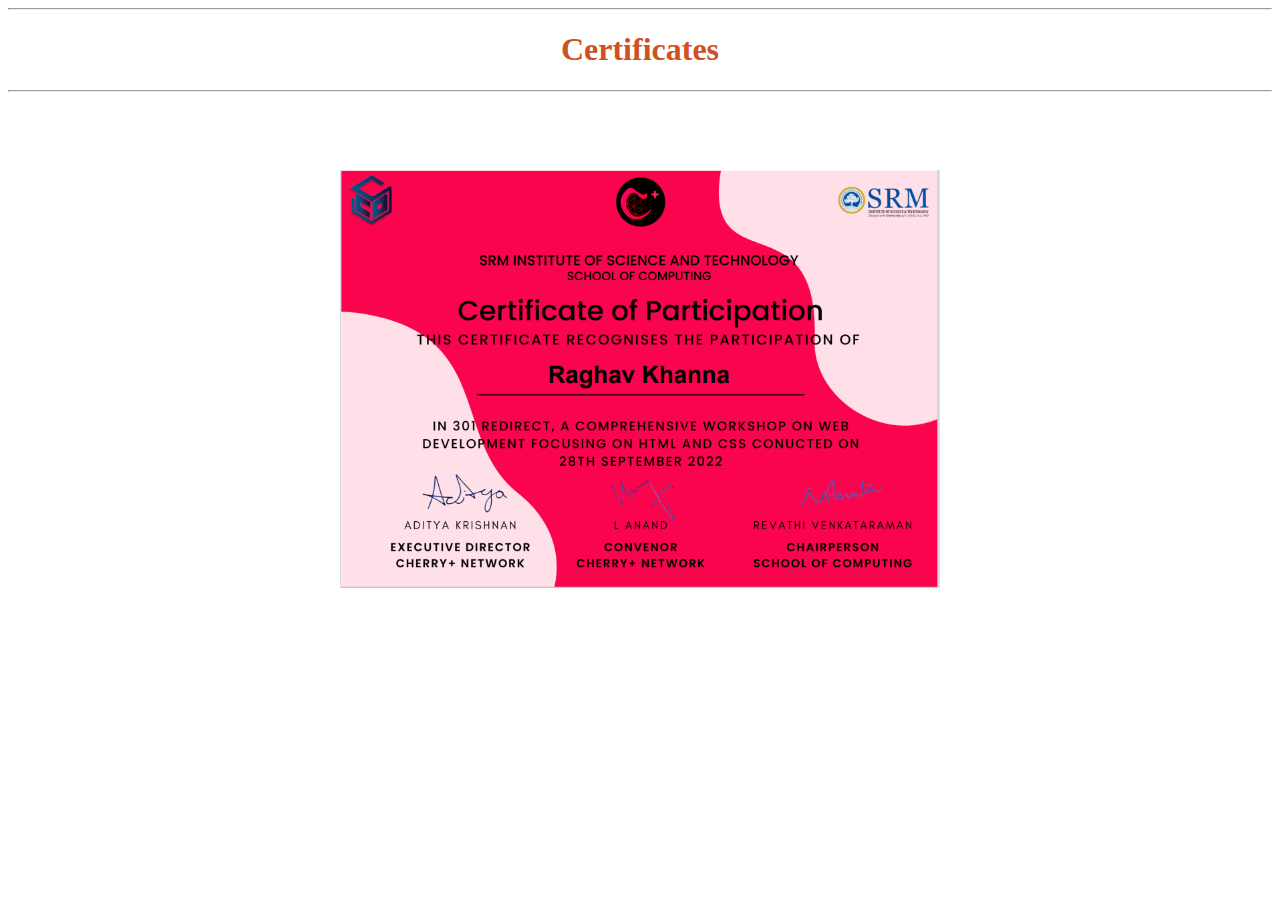
<file: page2.html>
<!DOCTYPE html>
<html lang="en">
<head>
    <meta charset="UTF-8">
    <meta http-equiv="X-UA-Compatible" content="IE=edge">
    <meta name="viewport" content="width=device-width, initial-scale=1.0">
    <link rel="stylesheet" href="page2.css">
    <title>Page 2</title>
</head>
<body>
    <hr>
    <h1>Certificates</h1>
    <hr>
    <img src="/images/certificate.PNG" alt="">
</body>
</html>
</file>
<file: page2.css>
body{
    text-align: center;
    color: rgb(207, 80, 34);
    font-family: "Sacramento", cursive;
}

img{
    margin-top: 70px;
    width: 600px;
}
</file>
